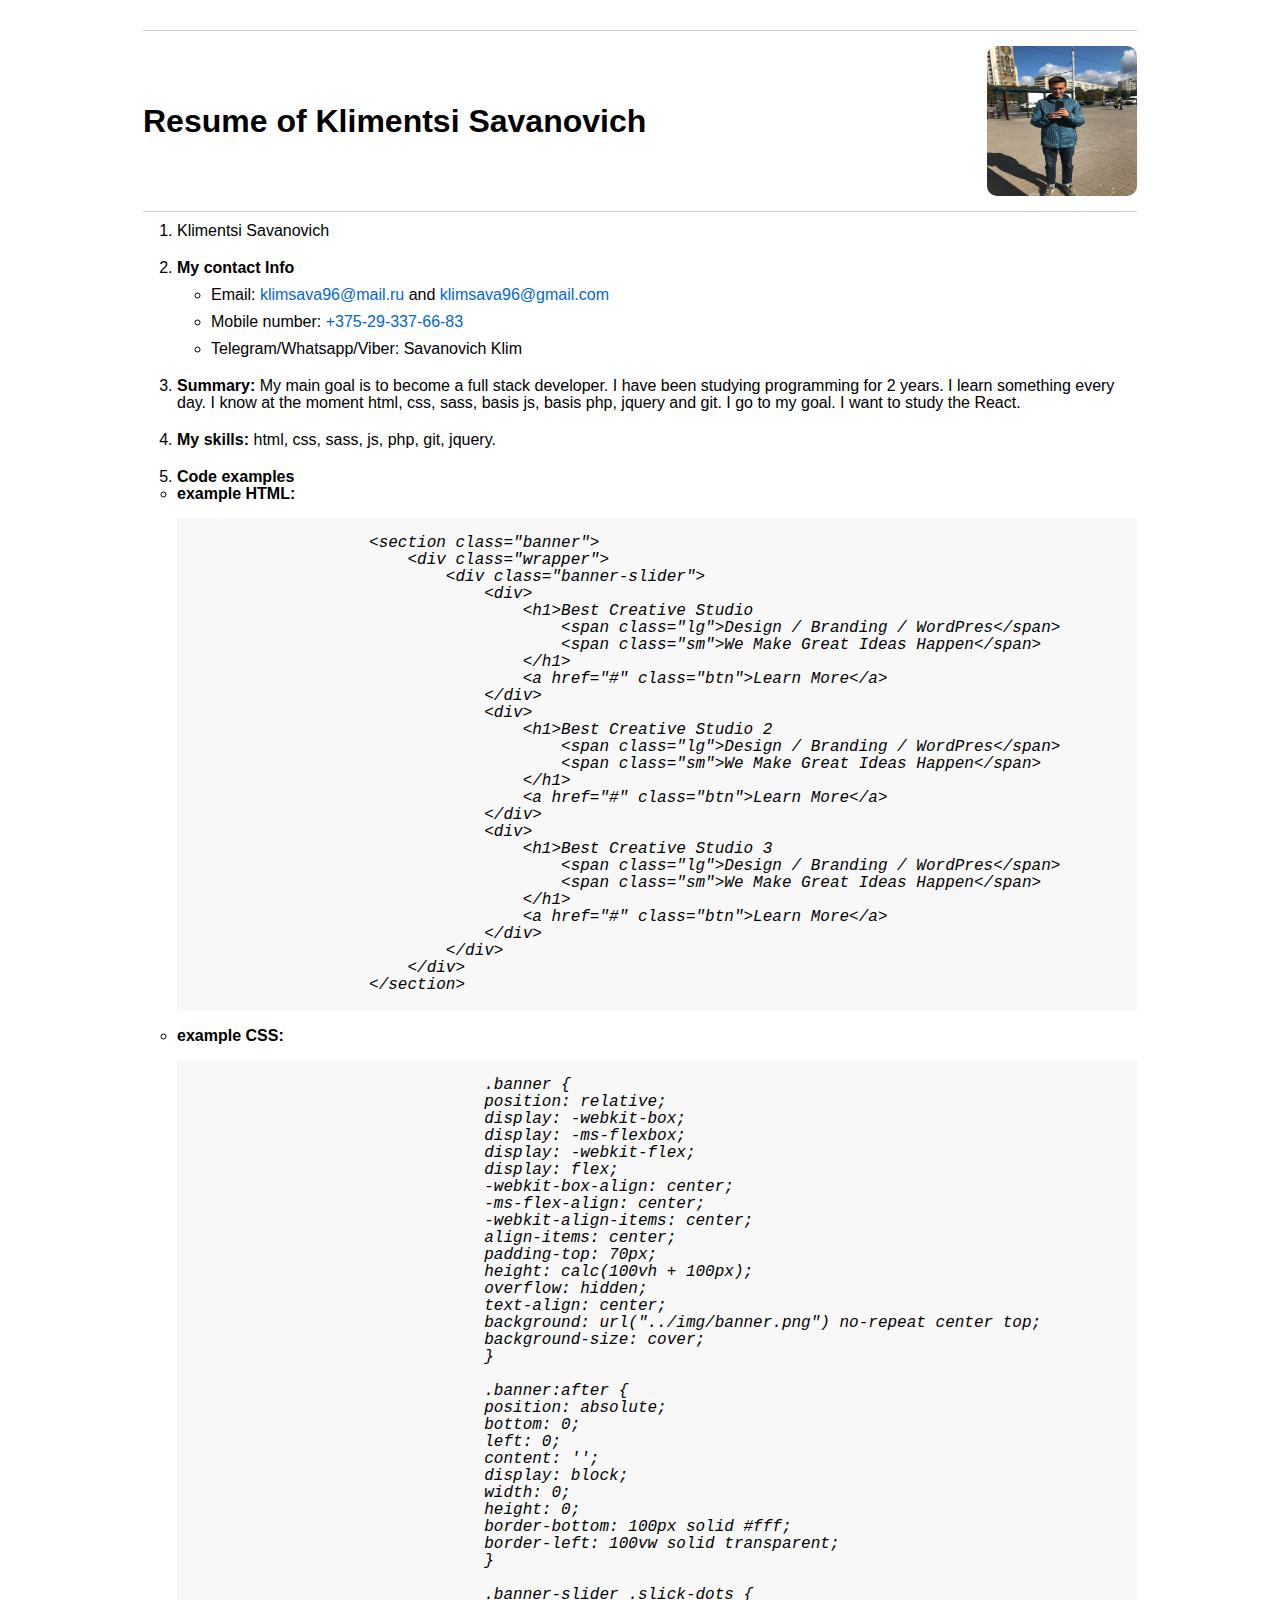
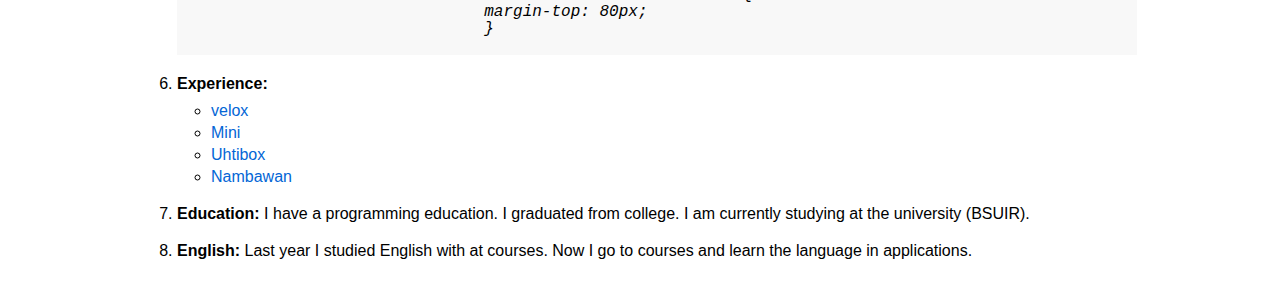
<file: public/index.html>
<!DOCTYPE html>
<html lang="en">

<head>
    <meta charset="UTF-8">
    <meta name="viewport" content="width=device-width, initial-scale=1.0">
    <meta http-equiv="X-UA-Compatible" content="ie=edge">
    <title>Task3 Resume</title>
    <link rel="stylesheet" href="../styles/style.css">
</head>

<body>
    <div class="wrapper">
        <header class="header">
            <h1 class="header-title">Resume of Klimentsi Savanovich</h1>
            <div class="header-photo">
                <img src="../assets/photo.jpg" alt="Photo Klimentsi Savanovich">
            </div>
        </header>
        <main class="main-resume">
            <ol class="resume-list">
                <li class="resume-item">Klimentsi Savanovich</li>
                <li class="resume-item">
                    <span class="resume__info">My contact Info</span>
                    <ul class="resume-list">
                        <li class="resume__info-item">
                            <span>Email:</span>
                            <a class="resume-link" href="mailto:klimsava96@mail.ru"
                                target="_blank">klimsava96@mail.ru</a> and
                            <a class="resume-link" href="mailto:klimsava96@gmail.com"
                                target="_blank">klimsava96@gmail.com</a>
                        </li>
                        <li class="resume__info-item">Mobile number: <a class="resume-link"
                                href="tel:+375293376683">+375-29-337-66-83</a></li>
                        <li class="resume__info-item">Telegram/Whatsapp/Viber: Savanovich Klim</li>
                    </ul>
                </li>
                <li class="resume-item">
                    <b>Summary:</b> My main goal is to become a full stack developer. I have been studying programming
                    for 2 years. I learn something every
                    day. I know at the moment html, css, sass, basis js, basis php, jquery and git. I go to my goal. I
                    want to study the
                    React.
                </li>
                <li class="resume-item"><b>My skills:</b> html, css, sass, js, php, git, jquery.</li>
                <li class="resume-item"><b>Code examples</b>
                    <ul class="resume-code__lits">
                        <li class="resume-code__item">
                            <span class="resume-code__text">example HTML:</span>
                <xmp class="resume-code__example">
                    <section class="banner">
                        <div class="wrapper">
                            <div class="banner-slider">
                                <div>
                                    <h1>Best Creative Studio
                                        <span class="lg">Design / Branding / WordPres</span>
                                        <span class="sm">We Make Great Ideas Happen</span>
                                    </h1>
                                    <a href="#" class="btn">Learn More</a>
                                </div>
                                <div>
                                    <h1>Best Creative Studio 2
                                        <span class="lg">Design / Branding / WordPres</span>
                                        <span class="sm">We Make Great Ideas Happen</span>
                                    </h1>
                                    <a href="#" class="btn">Learn More</a>
                                </div>
                                <div>
                                    <h1>Best Creative Studio 3
                                        <span class="lg">Design / Branding / WordPres</span>
                                        <span class="sm">We Make Great Ideas Happen</span>
                                    </h1>
                                    <a href="#" class="btn">Learn More</a>
                                </div>
                            </div>
                        </div>
                    </section>
                            </xmp>
                        </li>
                        <li class="resume-code__item">
                            <p class="resume-code__text">example CSS:</p>
                            <xmp class="resume-code__example">
                                .banner {
                                position: relative;
                                display: -webkit-box;
                                display: -ms-flexbox;
                                display: -webkit-flex;
                                display: flex;
                                -webkit-box-align: center;
                                -ms-flex-align: center;
                                -webkit-align-items: center;
                                align-items: center;
                                padding-top: 70px;
                                height: calc(100vh + 100px);
                                overflow: hidden;
                                text-align: center;
                                background: url("../img/banner.png") no-repeat center top;
                                background-size: cover;
                                }

                                .banner:after {
                                position: absolute;
                                bottom: 0;
                                left: 0;
                                content: '';
                                display: block;
                                width: 0;
                                height: 0;
                                border-bottom: 100px solid #fff;
                                border-left: 100vw solid transparent;
                                }

                                .banner-slider .slick-dots {
                                margin-top: 80px;
                                }
                            </xmp>
                        </li>
                    </ul>
                </li>
                <li class="resume-item">
                    <span class="resume-item__experience">Experience:</span>
                    <ul class="resume-list">
                        <li class="resume__project-item">
                            <a class="resume-link" href="https://klimsava.github.io/velox/index.html"
                                target="_blank">velox</a>
                        </li>
                        <li class="resume__project-item">
                            <a class="resume-link" href="https://klimsava.github.io/new2/index.html"
                                target="_blank">Mini</a>
                        </li>
                        <li class="resume__project-item">
                            <a class="resume-link" href="https://klimsava.github.io/one/index.html"
                                target="_blank">Uhtibox</a>
                        </li>
                        <li class="resume__project-item">
                            <a class="resume-link" href="https://klimsava.github.io/test/app/index.html"
                                target="_blank">Nambawan</a>
                        </li>
                    </ul>
                </li>
                <li class="resume-item">
                    <span class="resume-item__education">Education:</span> I have a programming education. I graduated
                    from college. I am currently studying at the university (BSUIR).
                </li>
                <li class="resume-item">
                    <span class="resume-item__education">English:</span> Last year I studied English with at courses.
                    Now I go to courses and learn the language in applications.
                </li>
            </ol>
        </main>
    </div>
</body>

</html>
</file>
<file: styles/style.css>
* {
    margin: 0;
    padding: 0;
    box-sizing: border-box;
}

body {
  font-family: Arial, Helvetica, sans-serif;
  font-size: 14px;
  font-weight: 400;
  line-height: 15px;
  color: #000;
}

.wrapper {
    max-width: 1024px;
    margin: 0 auto;
    padding: 0 15px;
    overflow: hidden;
}

.header {
    display: flex;
    justify-content: space-between;
    align-items: center;
    margin-top: 30px;
    border-top: 1px solid rgb(202, 200, 200);
    border-bottom: 1px solid rgb(202, 200, 200);
    padding: 15px 0;
}

.header-title {
    font-size: 32px;
    font-weight: 600;
    line-height: 33px;
}

.header-photo {
    width: 150px;
    height: 150px;
    border-radius: 10px;
    overflow: hidden;
}

.header-photo img {
    width: 100%;
    height: 100%;
}

.main-resume {
    font-size: 16px;
    line-height: 17px;
    margin-bottom: 30px;
}

.resume-list {
    padding: 10px 0 0 34px;
    margin: 0;
}

.resume-item {
    margin-top: 20px;
}

.resume-item:first-child {
    margin-top: 0;
}

.resume__info {
    font-weight: 800;
    margin-top: 10px;
}

.resume__info-item {
    margin-top: 10px;
}

.resume__info-item:first-child {
    margin-top: 0;
}

.resume-link {
    color: #0366d6;
    text-decoration: none;
    background-color: transparent;
    transition: .3s;
}

.resume-link:hover {
    color: red;
    text-decoration: underline;
}

.resume-code__text {
    margin-top: 16px;
    font-weight: bold;
}

.resume-code__example {
    margin-top: 16px;
    background-color: #f8f8f8;
    font-style: oblique;
}

.resume-item__experience, .resume-item__education {
    font-weight: 800;
}

.resume__project-item {
    margin-top: 5px;
}

.resume__project-item:first-child {
    margin-top: 0;
}

.resume__footer {
    font-weight: bold;
    margin: 16px 0 32px;
}
</file>
